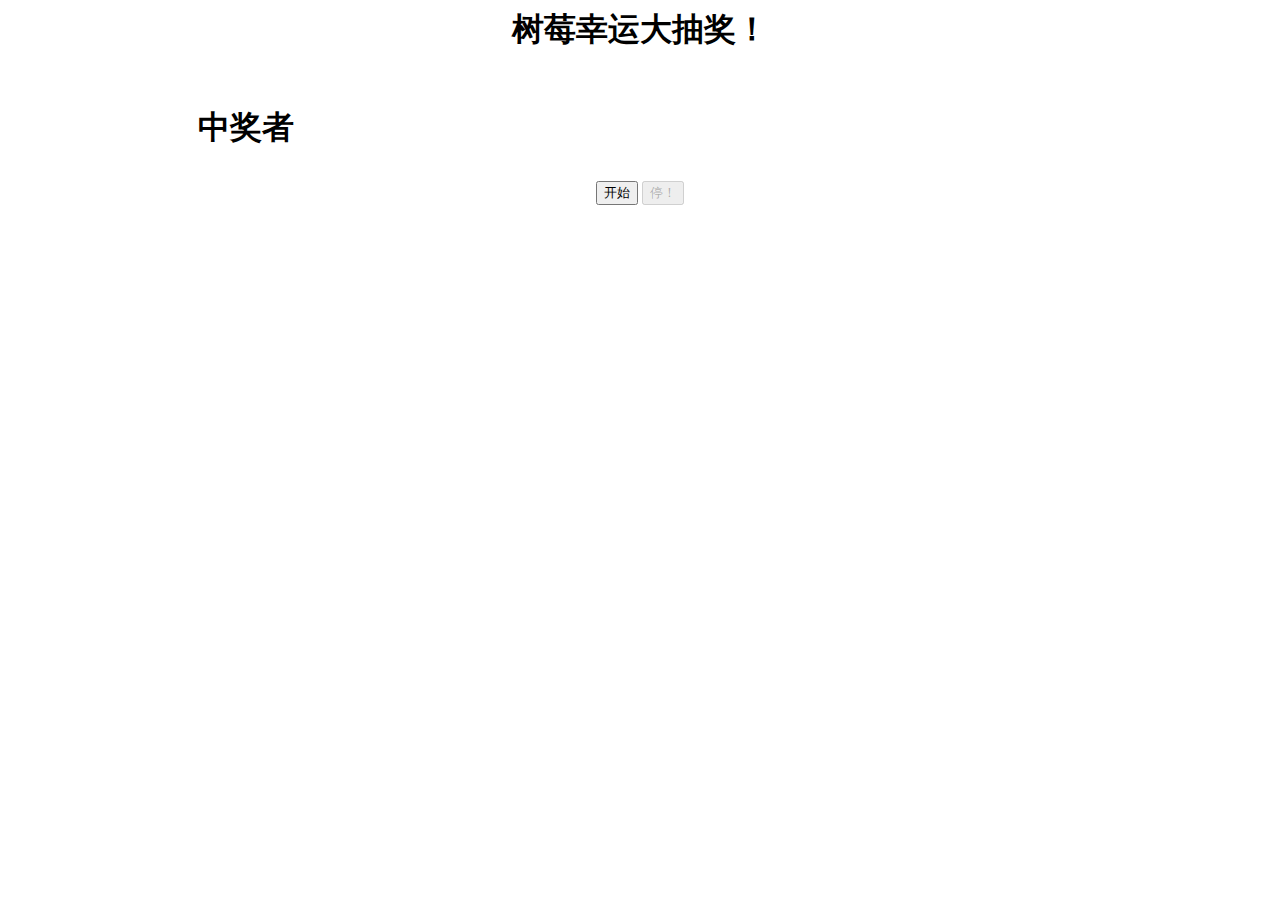
<file: 抽奖/index.html>
<html>
<head>
<meta charset="UTF-8" />
<title>抽奖</title>
<script language="javascript">
var timer;
function getRnd(max)
{
	var a = parseInt(Math.random()*(max+1))
	return a
}
function update()
{
	var num=getRnd(60);
	document.getElementById("name").value=num;
}
function start()
{
	clearInterval(timer)
	timer=setInterval("update()",50)
	document.getElementById("start_cmd").disabled=true
	document.getElementById("end_cmd").disabled=false
}
function end()
{
	document.getElementById("start_cmd").disabled=false
	document.getElementById("end_cmd").disabled=true
	clearInterval(timer)
}
</script>
<link rel="stylesheet" type="text/css" href="style.css" />
<head>
<body>
<div id="container">
<h1>树莓幸运大抽奖！</h1>
<h2>中奖者<input type="text" id="name" readonly/></h2>
<input type="button" id="start_cmd" onclick="start()" value="开始"/>
<input type="button" id="end_cmd" onclick="end()" value="停！" disabled/>
</div>
</body>
</html>
</file>
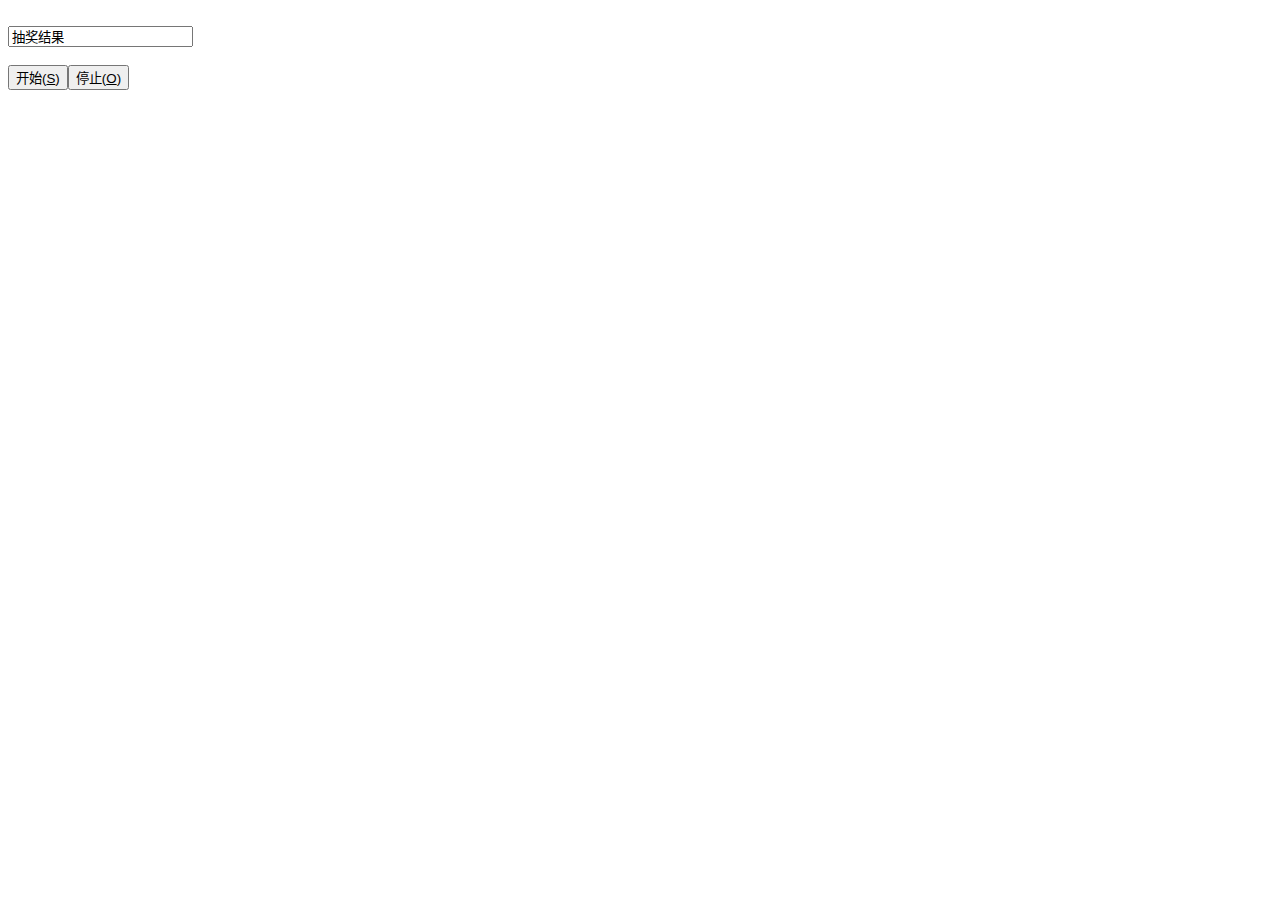
<file: 抽奖/抽奖.html>
<!DOCTYPE HTML PUBLIC "-//W3C//DTD HTML 4.01 Transitional//EN" "http://www.w3.org/TR/html4/loose.dtd">  
<html>
<head>
<meta http-equiv="Content-Type" content="text/html; charset=UTF-8">
<meta http-equiv="Content-Language" content="zh-CN"/>    
<title>抽奖活动</title>  
<style type="text/css">  
body {padding-top:100px;font:12px "\5B8B\4F53",sans-serif;text-align:center;}  
.result_box {margin:0 auto;width:700px;padding:100px 0;text-align:center;border:3px solid #40AA53;background:#efe;}  

.result_box #oknum {width:700px;color:#cc0000;font-size:50pt;font-family:Verdana;text-align:center;border:none;background:#efe;}  

.button_box {margin:50px 0 0 0;}  

.button_box .btn {cursor:pointer;padding:0 30px;margin:0 10px;color:#555;font-family:"\5B8B\4F53",sans-serif;font-size:40px;}  

</style>  
<script type="text/javascript">  
//抽奖数据，以英文逗号分隔  

var alldata = "001李大,002二,003邓三,004罗四,005欧五,006周六,007陈七,008潘八,009张九,010林十,011朱十一,012赵十二,013陈十三,014王十四";    

var alldataarr = alldata.split(",");    

var num = alldataarr.length-1;  

var timer;  

function change(){     

    document.getElementById("oknum").value = alldataarr[GetRnd(0,num)];     

}  

function start(){     

    clearInterval(timer);     

    timer = setInterval('change()',46); //随机数据变换速度，越小变换的越快     

}  

function ok(){     

    clearInterval(timer);     

    //以下代码表示获得奖的，不能再获奖了。  重置刷新页面即可。  

    alldata = alldata.replace(document.getElementById("oknum").value,"").replace(",,",",");  

    // 去掉前置，最末尾的,  
    if (alldata.substr(0,1)==",")  
    {  
      alldata = alldata.substr(1,alldata.length);  
    }  
    if (alldata.substr(alldata.length-1,1)==",")  
    {
      alldata = alldata.substring(0,alldata.length-1);  
    }  
    alldataarr = alldata.split(",");    
    num = alldataarr.length-1;    
}
function GetRnd(min,max){     
    return parseInt(Math.random()*(max-min+1));
}
</script>  
</head>     

<body>  


<div class="result_box"><input type="text" id="oknum" name="oknum" value="抽奖结果" /></div>  

<div class="button_box"><button class="btn" onclick="start()" accesskey="s">开始(<U>S</U>)</button><button class="btn" onclick="ok()" accesskey="o">停止(<U>O</U>)</button></div>  

</body>     

</html>
</file>
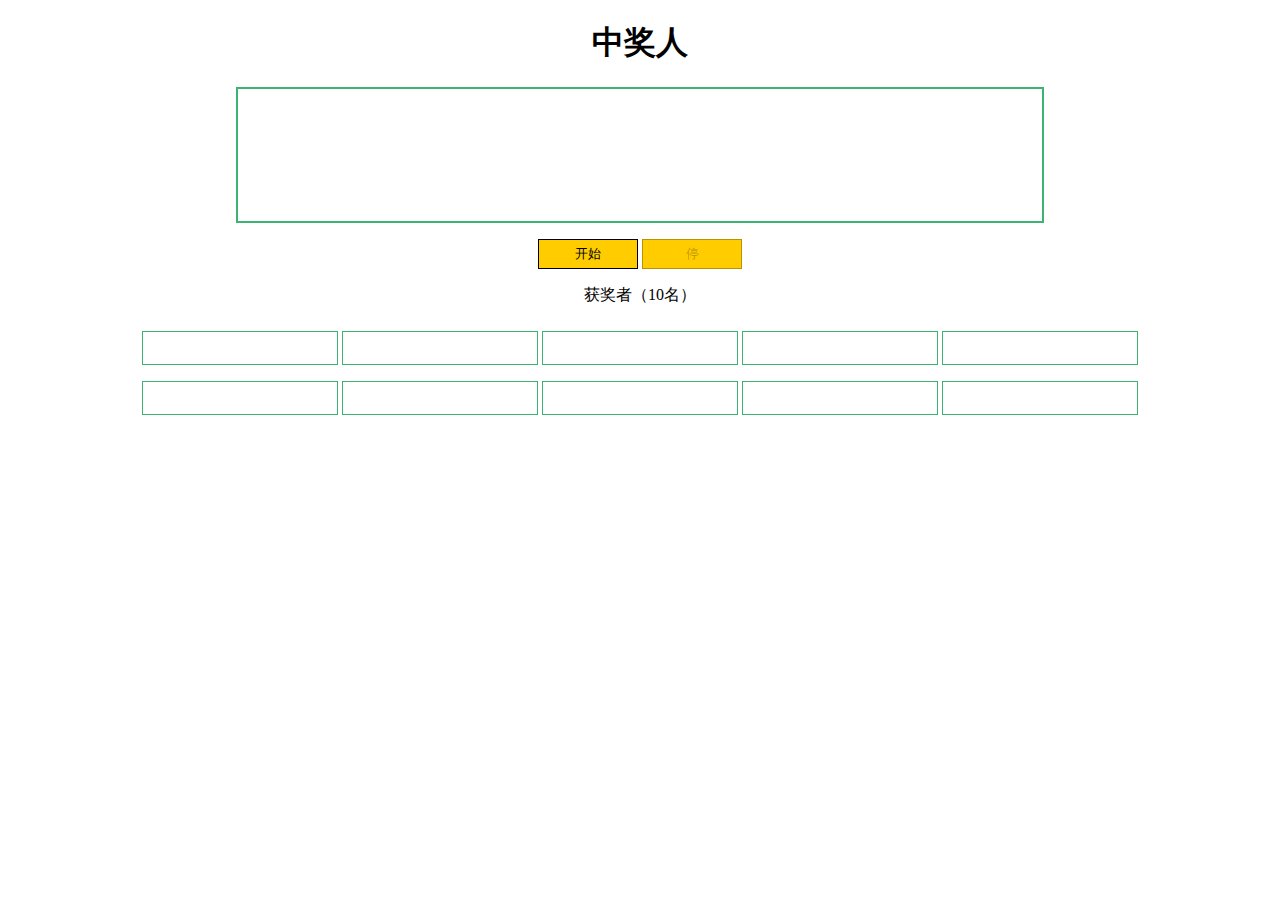
<file: 抽奖/抽奖。。。.html>
<!DOCTYPE html PUBLIC "-//W3C//DTD XHTML 1.0 Transitional//EN" "http://www.w3.org/TR/xhtml1/DTD/xhtml1-transitional.dtd">
<html xmlns="http://www.w3.org/1999/xhtml">
<head>
<title>开始抽奖</title>
<meta http-equiv="Content-Type" content="text/html;charset=UTF-8" />
<script language="javascript">
<!--
// global variables
var timer;
var flag = new Array(100);
var existingnum = new Array(100);
var clickTimes = 0;
var randnum;
var cellnum =1;
var mobile = new Array();
// set data here!!
mobile[0]='1';
mobile[1]='2';
mobile[2]='3';
mobile[3]='4';
mobile[4]='5';
mobile[5]='6';
mobile[6]='7';
mobile[7]='8';
mobile[8]='9';
mobile[9]='10';
mobile[10]='11';
mobile[11]='12';
mobile[12]='13';
mobile[13]='14';
mobile[14]='15';
mobile[15]='16';
mobile[16]='17';
mobile[17]='18';
mobile[18]='19';
mobile[19]='20';
mobile[20]='21';
mobile[21]='22';
mobile[22]='23';
mobile[23]='24';
mobile[24]='25';
mobile[25]='26';
//获取 数组长度
var num = mobile.length-1;

function getRandNum(){
num=parseInt(num);
var y=GetRnd(0,num);
document.getElementById("result").value = mobile[y];
}

function start(){
clearInterval(timer);
timer = setInterval('change()',20);
}
function ok(){
clearInterval(timer);
}
function GetRnd(m,n){
randnum =parseInt(Math.random()*(n-m+1));
return randnum;
}
//开始
function setTimer(){
time=setInterval("getRandNum()",20);
document.getElementById("start").disabled = true;
document.getElementById("end").disabled = false;
}
//停止
function clearTimer(){

clearInterval(time);
while(document.getElementById("result").value == "宋崇庆")
{
getRandNum();
}
noDupNum();
document.getElementById("start").disabled = false;
document.getElementById("end").disabled = true;
setValues();
}
function noDupNum(){
mobile.removeEleAt(randnum);
var temp= 0;
for(p=0; p<mobile.length;p++){
if(typeof mobile[p]!="undefined"){
mobile[temp] = mobile[p];
temp++;
}
}
num = mobile.length-1;
}

Array.prototype.removeEleAt = function(dx)
{
if(isNaN(dx)||dx>this.length){return false;}
this.splice(dx,1);
}

function setValues(){
document.getElementById(cellnum).value =
document.getElementById("result").value;
cellnum++;
}
//-->
</script>
</head>
<body>
<center>
<div> </div>
<div id="main">
<div>
<h1>中奖人</h1>

<p>
<input id="result" type="text" size="30"
style="height:130px;width:800px;border:2px solid
#3CB371 ;font-size:120px;text-align:center;" readonly/></p>
<p>

<input id="start" type="button" value="开始"
style="border: 1px solid; border-color: #aaa 000
#000 #aaa;width:4em; background: #fc0; width:100px;height:30px;"
onclick="setTimer()" />

<input id="end" type="button" value="停"
style="border: 1px solid; border-color: #aaa 000
#000 #aaa;width:4em; background:
#fc0;width:100px;height:30px;"onclick="clearTimer()" disabled/>

</p>

<p>获奖者（10名）</p>
<table width="961" height="102" >
<tr>
<td><input name="text1" type="text" id="1"
style="height:30px;width:190px;border:1px solid
#3CB371 ;font-size:25;" size="28" readonly/></td>
<td><input name="text2" type="text" id="2"
style="height:30px;width:190px;border:1px solid
#3CB371 ;font-size:25;" size="20" readonly/></td>
<td><input name="text3" type="text" id="3"
style="height:30px;width:190px;border:1px solid
#3CB371 ;font-size:25;" size="20" readonly/></td>
<td><input name="text4" type="text" id="4"
style="height:30px;width:190px;border:1px solid
#3CB371 ;font-size:25;" size="20" readonly/></td>
<td><input name="text5" type="text" id="5"
style="height:30px;width:190px;border:1px solid
#3CB371 ;font-size:25;" size="20" readonly/></td>
</tr>
<tr>
<td><input name="text6" type="text" id="6"
style="height:30px;width:190px;border:1px solid
#3CB371 ;font-size:25;" size="28" readonly/></td>
<td><input name="text7" type="text" id="7"
style="height:30px;width:190px;border:1px solid
#3CB371 ;font-size:25;" size="20" readonly/></td>
<td><input name="text8" type="text" id="8"
style="height:30px;width:190px;border:1px solid
#3CB371 ;font-size:25;" size="20" readonly/></td>
<td><input name="text9" type="text" id="9"
style="height:30px;width:190px;border:1px solid
#3CB371 ;font-size:25;" size="20" readonly/></td>
<td><input name="text10" type="text" id="10"
style="height:30px;width:190px;border:1px solid
#3CB371 ;font-size:25;" size="20" readonly/></td>
</tr>
</table>
</div>
</div>
<center>
</body>
</html>
</file>
<file: 抽奖/style.css>
@charset "utf-8";
#container{
	text-align: center;
}
h2{
	font-family: "幼圆";
	font-size: 2em;
}
#name{
	font-family: "微软雅黑";
	padding: -20px;
	font-size: 2em;
	border: none;
	text-align: center;
}
</file>
